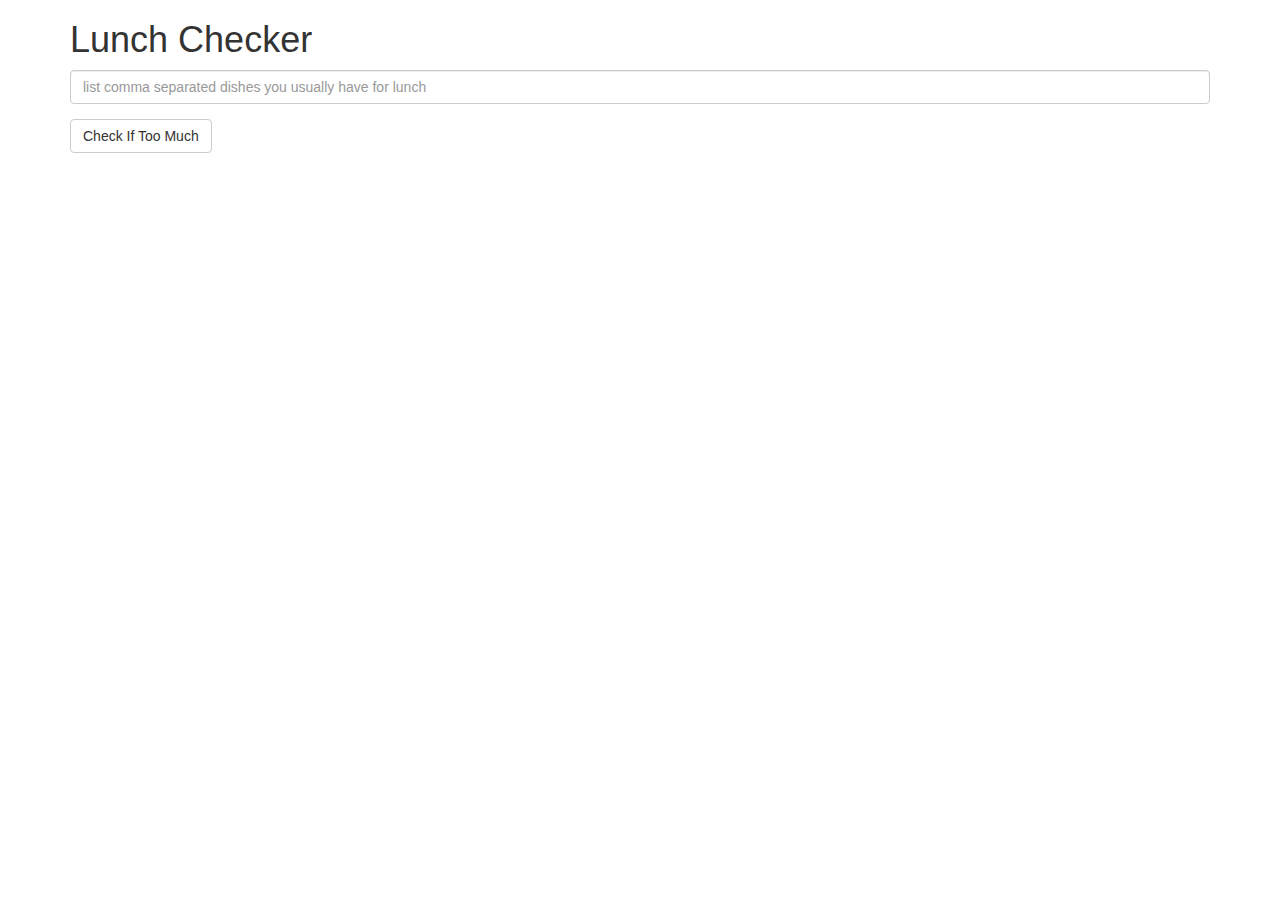
<file: module1-solution/index.html>
<!doctype html>
<html lang="en"  ng-app='LunchCheck'>
  <head>
    <title>Lunch Checker</title>
    <meta name="viewport" content="width=device-width, initial-scale=1">
    <link rel="stylesheet" href="styles/bootstrap.min.css">
    <style>
      .message { font-size: 1.3em; font-weight: bold; }
    </style>
  </head>
<body>
   <div class="container" ng-controller="LunchCheckController">
     <h1>Lunch Checker</h1>

         <div class="form-group">
             <!-- We do NOT consider and empty item, i.e., , , as an item
             towards to the count -->
             <input id="lunch-menu" type="text" ng-model="menu"
             placeholder="list comma separated dishes you usually have for lunch"
             class="form-control" ng-style="{'border-color': messageColor}">
         </div>
         <div class="form-group">
             <button class="btn btn-default"
             ng-click="checkIfTooMuch()">Check If Too Much</button>
         </div>
         <div class="form-group message" ng-style="{color: messageColor}">
           {{ messageText }}
         </div>
   </div>
   <script src="angular.min.js"></script>
   <script src="app.js"></script>
</body>
</html>
</file>
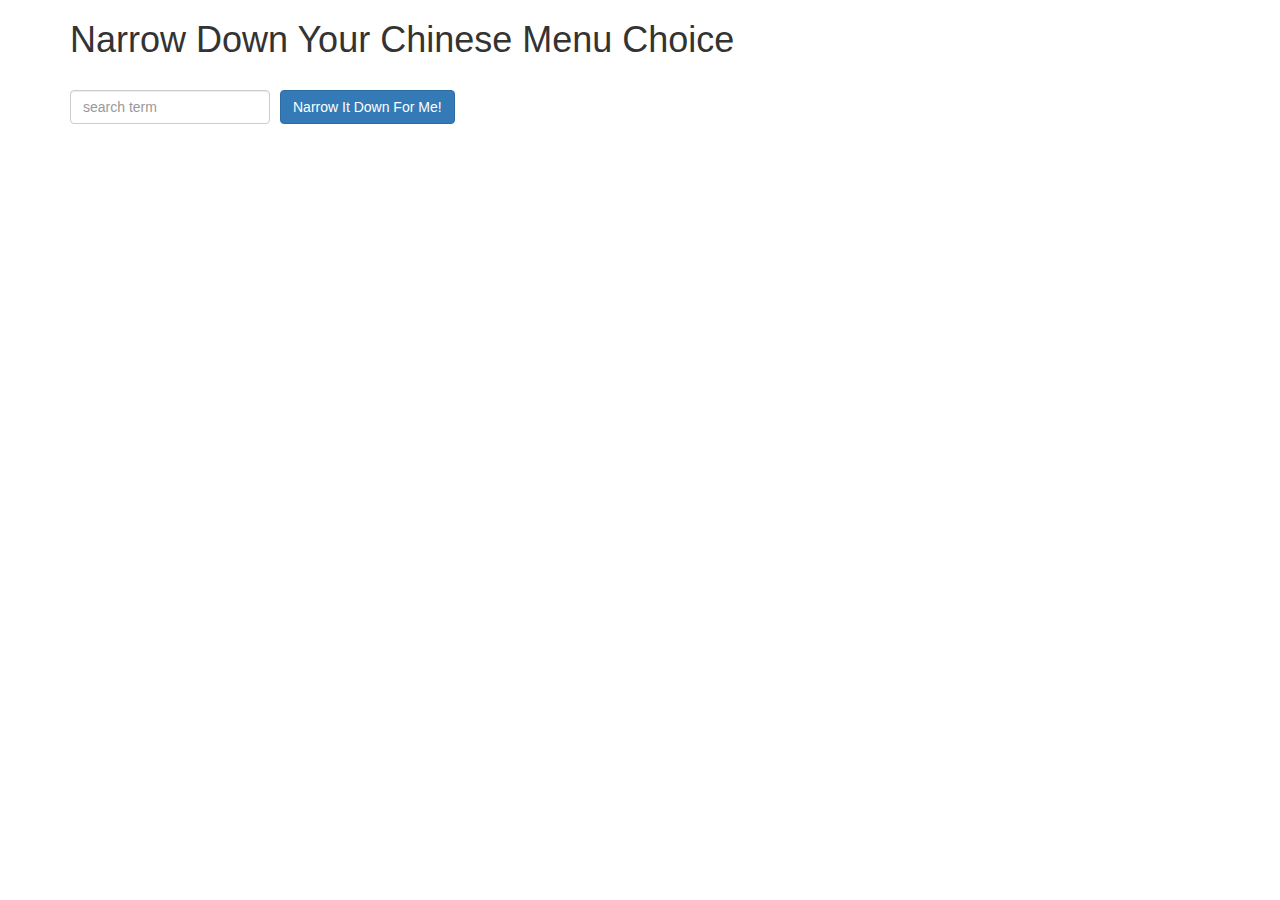
<file: module3-solution/index.html>
<!doctype html>
<html lang="en"  ng-app='NarrowItDownApp'>
  <head>
    <title>Narrow Down Your Menu Choice</title>
    <meta name="viewport" content="width=device-width, initial-scale=1">
    <link rel="stylesheet" href="styles/bootstrap.min.css">
    <link rel="stylesheet" href="styles/styles.css">
  </head>
<body>
   <div class="container" ng-controller="NarrowItDownController as narrow">
    <h1>Narrow Down Your Chinese Menu Choice</h1>

    <div class="form-group">
      <input type="text" ng-model="narrow.searchTerm"
             placeholder="search term" class="form-control">
    </div>
    <div class="form-group narrow-button">
      <button ng-click="narrow.getMatches();" class="btn btn-primary">
        Narrow It Down For Me!</button>
    </div>

    <!-- found-items should be implemented as a component -->
    <found-items found-items="narrow.found"
                 class="found-items-list"
                 on-remove="narrow.removeItem(index)">
    </found-items>
  </div>
  <script src="angular.min.js"></script>
  <script src="app.js"></script>
</body>
</html>
</file>
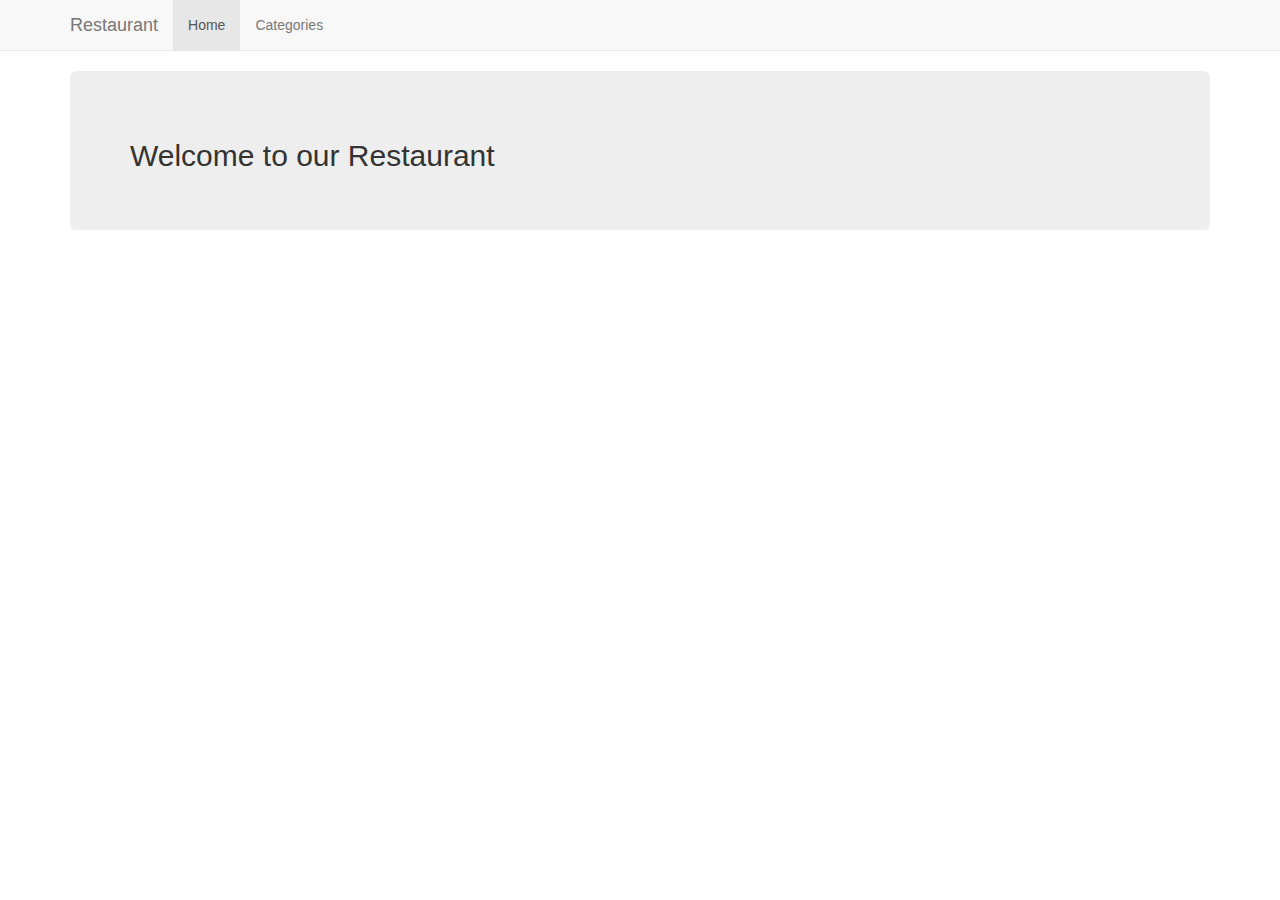
<file: module4-solution/index.html>
<!DOCTYPE html>
<html lang='en'>
  <head>
    <meta charset="utf-8">
    <link rel="stylesheet" href="css/bootstrap.min.css">
    <link rel="stylesheet" href="css/styles.css">
    <title>Restaurant</title>
  </head>
  <body ng-app='MenuApp'>

    <nav class="navbar navbar-default navbar-static-top">
      <div class="container">
        <div class="navbar-header navbar-brand">
          Restaurant
        </div>
        <div id="navbar" class="navbar-collapse collapse">
          <ul class="nav navbar-nav">
            <li ui-sref-active="active"><a ui-sref="home">Home</a></li>
            <li ui-sref-active="active"><a ui-sref="categoryList">Categories</a></li>
          </ul>
        </div><!--/.nav-collapse -->
      </div>
    </nav>

    <div class="container">
      <div class="jumbotron">
        <ui-view></ui-view>
      </div>
    </div>

    <!-- Libraries -->
    <script src="lib/angular.js"></script>
    <script src="lib/angular-ui-router.js"></script>

    <!-- Modules -->
    <script src="src/menuapp.module.js"></script>
    <script src="src/data.module.js"></script>

    <!-- Routes -->
    <script src="src/routes.js"></script>

    <!-- Services -->
    <script src="src/menudata.service.js"></script>

    <!-- module artifacts -->
    <script src="src/categorieslist/categorieslist.controller.js"></script>
    <script src="src/categorieslist/categorieslist.component.js"></script>
    <script src="src/itemslist/itemslist.controller.js"></script>
    <script src="src/itemslist/itemslist.component.js"></script>


  </body>
</html>
</file>
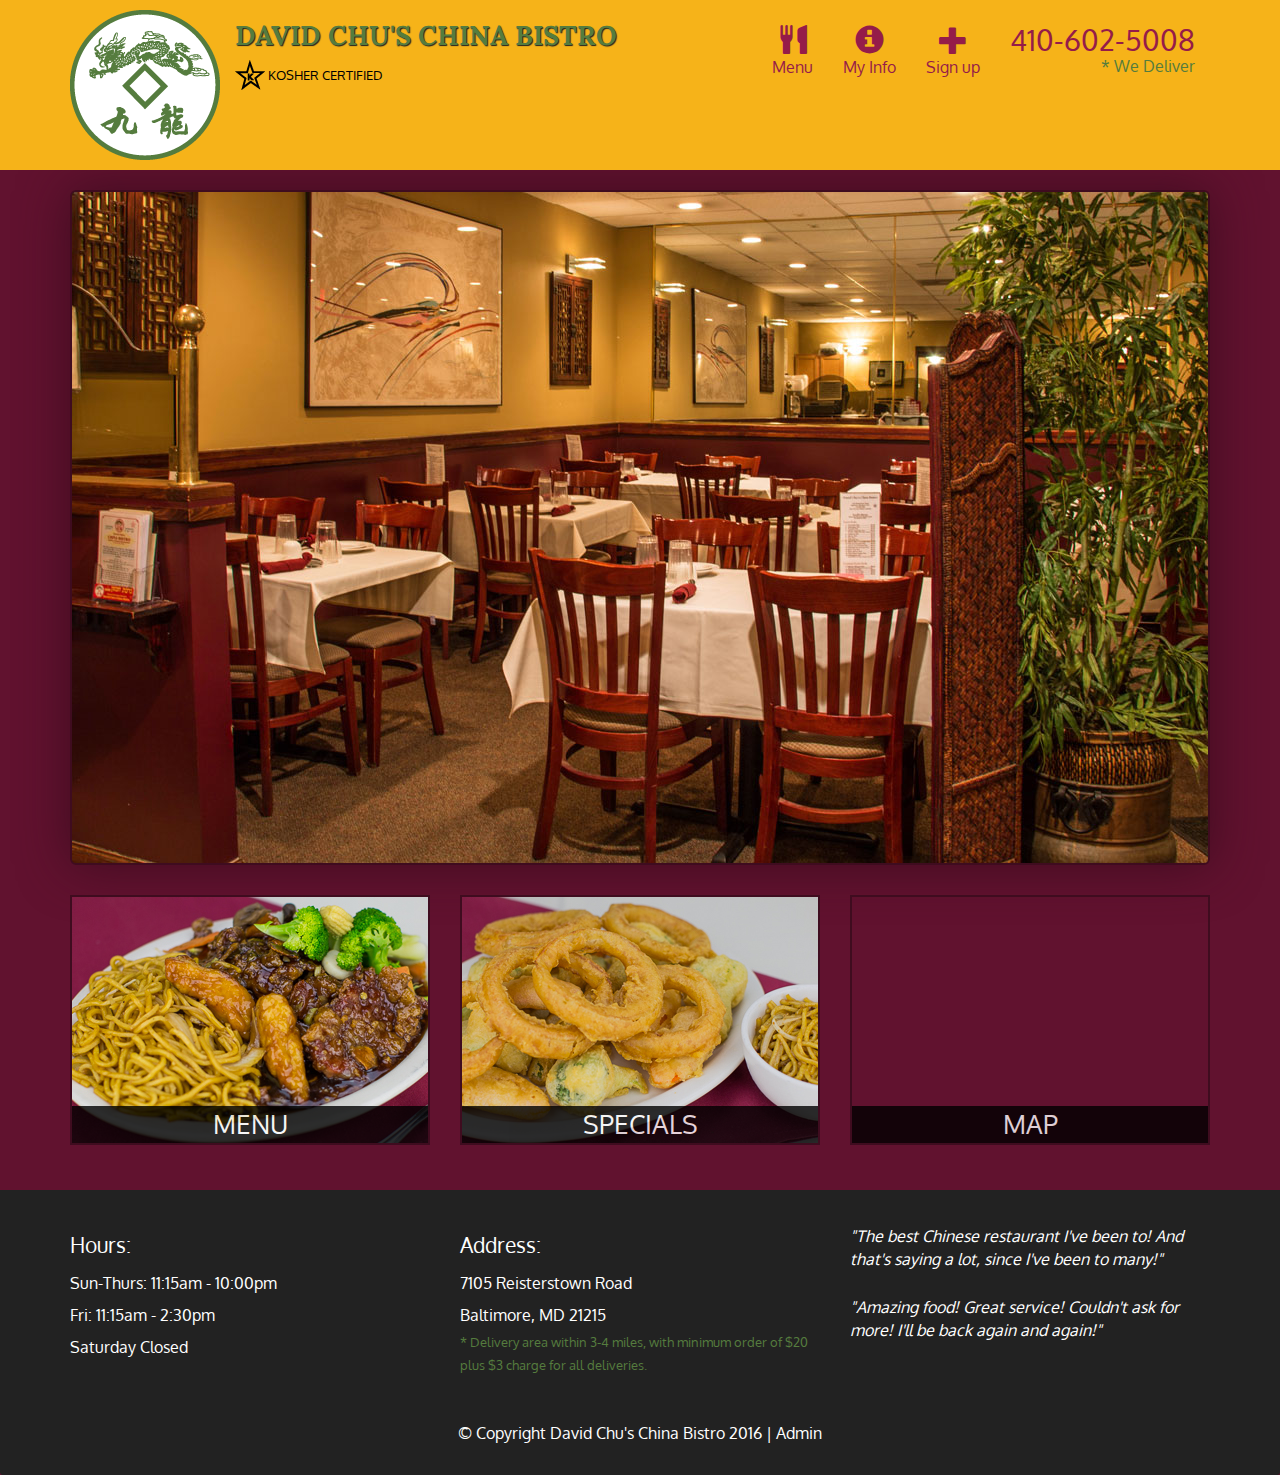
<file: module5-solution/index.html>
<!DOCTYPE html>
<html lang="en">
  <head>
    <meta charset="utf-8">
    <meta http-equiv="X-UA-Compatible" content="IE=edge">
    <meta name="viewport" content="width=device-width, initial-scale=1">
    <title>David Chu's China Bistro</title>
    <link href='https://fonts.googleapis.com/css?family=Oxygen:400,300,700' rel='stylesheet' type='text/css'>
    <link href='https://fonts.googleapis.com/css?family=Lora' rel='stylesheet' type='text/css'>
    <link rel="stylesheet" href="css/bootstrap.min.css">
    <link rel="stylesheet" href="css/restaurant.css">
    <link rel="stylesheet" href="css/common.css">
  </head>
  <body ng-app="restaurant" ng-strict-di>

    <!-- Fixed position loading indicator -->
    <loading class="loading-indicator"></loading>

    <header>
      <nav id="header-nav" class="navbar navbar-default">
        <div class="container">
          <div class="navbar-header">
            <a href="index.html" class="pull-left visible-md visible-lg">
              <div id="logo-img" alt="Logo image"></div>
            </a>

            <div class="navbar-brand">
              <a href="index.html"><h1>David Chu's China Bistro</h1></a>
              <p>
              <img src="images/star-k-logo.png" alt="Kosher certification">
              <span>Kosher Certified</span>
              </p>
            </div>

            <button id="navbarToggle" type="button" class="navbar-toggle collapsed" data-toggle="collapse" data-target="#collapsable-nav" aria-expanded="false">
              <span class="sr-only">Toggle navigation</span>
              <span class="icon-bar"></span>
              <span class="icon-bar"></span>
              <span class="icon-bar"></span>
            </button>
          </div>

          <div id="collapsable-nav" class="collapse navbar-collapse">
            <ul id="nav-list" class="nav navbar-nav navbar-right">
              <li id="navHomeButton" class="visible-xs">
                <a href="index.html">
                  <span class="glyphicon glyphicon-home"></span> Home</a>
              </li>
              <li id="navMenuButton" ui-sref-active="active">
                <a ui-sref="public.menu">
                  <span class="glyphicon glyphicon-cutlery"></span><br class="hidden-xs"> Menu</a>
              </li>
              <li>
                <a ui-sref="public.myinfo">
                  <span class="glyphicon glyphicon-info-sign"></span><br class="hidden-xs"> My Info</a>
              </li>
              <li>
                <a ui-sref="public.signup">
                  <span class="glyphicon glyphicon-plus"></span><br class="hidden-xs"> Sign up</a>
              </li>
              <li id="phone" class="hidden-xs">
                <a href="tel:410-602-5008">
                  <span>410-602-5008</span></a><div>* We Deliver</div>
              </li>
            </ul><!-- #nav-list -->
          </div><!-- .collapse .navbar-collapse -->
        </div><!-- .container -->
      </nav><!-- #header-nav -->
    </header>

    <div id="call-btn" class="visible-xs">
      <a class="btn" href="tel:410-602-5008">
        <span class="glyphicon glyphicon-earphone"></span>
        410-602-5008
      </a>
    </div>
    <div id="xs-deliver" class="text-center visible-xs">* We Deliver</div>

    <ui-view>
      <div class="text-center initial-loading">
        <h2>Loading Site...</h2>
      </div>
    </ui-view>

    <footer class="panel-footer">
      <div class="container">
        <div class="row">
          <section id="hours" class="col-sm-4">
            <span>Hours:</span><br>
            Sun-Thurs: 11:15am - 10:00pm<br>
            Fri: 11:15am - 2:30pm<br>
            Saturday Closed
            <hr class="visible-xs">
          </section>
          <section id="address" class="col-sm-4">
            <span>Address:</span><br>
            7105 Reisterstown Road<br>
            Baltimore, MD 21215
            <p>* Delivery area within 3-4 miles, with minimum order of $20 plus $3 charge for all deliveries.</p>
            <hr class="visible-xs">
          </section>
          <section id="testimonials" class="col-sm-4">
            <p>"The best Chinese restaurant I've been to! And that's saying a lot, since I've been to many!"</p>
            <p>"Amazing food! Great service! Couldn't ask for more! I'll be back again and again!"</p>
          </section>
        </div>
        <div class="text-center">
          &copy; Copyright David Chu's China Bistro 2016 |
          <a ui-sref="admin.auth">Admin</a></div>
      </div>
    </footer>

    <!-- Libs -->
    <script src="lib/jquery-2.1.4.min.js"></script>
    <script src="lib/bootstrap.min.js"></script>
    <script src="lib/angular.min.js"></script>
    <script src="lib/angular-ui-router.min.js"></script>

    <!-- Main Restaurant Module -->
    <script src="src/restaurant.module.js"></script>

    <!-- Common Module -->
    <script src="src/common/common.module.js"></script>
    <script src="src/common/loading/loading.component.js"></script>
    <script src="src/common/loading/loading.interceptor.js"></script>
    <script src="src/common/menu.service.js"></script>

    <!-- Public Module -->
    <script src="src/public/public.module.js"></script>
    <script src="src/public/public.routes.js"></script>
    <script src="src/public/menu/menu.controller.js"></script>
    <script src="src/public/menu-category/menu-category.component.js"></script>
    <script src="src/public/menu-items/menu-items.controller.js"></script>
    <script src="src/public/menu-item/menu-item.component.js"></script>
    <script src="src/public/signup/signup.controller.js"></script>
    <script src="src/public/signup/signup.service.js"></script>
    <script src="src/public/myinfo/myinfo.controller.js"></script>

    <!-- ADMIN SITE -->

    <!--Application files -->

  </body>

</html>
</file>
<file: module3-solution/styles/styles.css>
h1 {
  margin-bottom: 30px;
}
input[type="text"] {
  width: 200px;
  float: left;
}
.found-items-list {
  clear: both;
  float: left;
}
.narrow-button {
  float: left;
  margin-left: 10px;
}
.loader {
  display: none;
  margin-left: 5px;
  font-size: 10px;
  float: left;
  border-top: 1.1em solid rgba(147, 147, 147, 0.2);
  border-right: 1.1em solid rgba(147, 147, 147, 0.2);
  border-bottom: 1.1em solid rgba(147, 147, 147, 0.2);
  border-left: 1.1em solid #676767;
  -webkit-transform: translateZ(0);
  -ms-transform: translateZ(0);
  transform: translateZ(0);
  -webkit-animation: load8 1.1s infinite linear;
  animation: load8 1.1s infinite linear;
}
.loader,
.loader:after {
  border-radius: 50%;
  width: 3em;
  height: 3em;
}
@-webkit-keyframes load8 {
  0% {
    -webkit-transform: rotate(0deg);
    transform: rotate(0deg);
  }
  100% {
    -webkit-transform: rotate(360deg);
    transform: rotate(360deg);
  }
}
@keyframes load8 {
  0% {
    -webkit-transform: rotate(0deg);
    transform: rotate(0deg);
  }
  100% {
    -webkit-transform: rotate(360deg);
    transform: rotate(360deg);
  }
}
</file>
<file: module4-solution/css/styles.css>
/* drop the jumbotron down below the fixed header - no longer
  need this when we've got the navbar-static-top class */
/*body {
  padding-top: 70px;
}*/
</file>
<file: module5-solution/css/restaurant.css>
body {
  font-size: 16px;
  color: #fff;
  background-color: #61122f;
  font-family: 'Oxygen', sans-serif;
}

.initial-loading {
  margin-top: 60px;
}

/** HEADER **/
#header-nav {
  background-color: #f6b319;
  border-radius: 0;
  border: 0;
}

#logo-img {
  background: url('../images/restaurant-logo_large.png') no-repeat;
  width: 150px;
  height: 150px;
  margin: 10px 15px 10px 0;
}

.navbar-brand {
  padding-top: 25px;
}
.navbar-brand h1 { /* Restaurant name */
  font-family: 'Lora', serif;
  color: #557c3e;
  font-size: 1.5em;
  text-transform: uppercase;
  font-weight: bold;
  text-shadow: 1px 1px 1px #222;
  margin-top: 0;
  margin-bottom: 0;
  line-height: .75;
}
.navbar-brand a:hover, .navbar-brand a:focus {
  text-decoration: none;
}
.navbar-brand p { /* Kosher cert */
  color: #000;
  text-transform: uppercase;
  font-size: .7em;
  margin-top: 15px;
}
.navbar-brand p span { /* Star-K */
  vertical-align: middle;
}

#nav-list {
  margin-top: 10px;
}
#nav-list a {
  color: #951C49;
  text-align: center;
}
#nav-list a:hover {
  background: #E7E7E7;
}
#nav-list a span {
  font-size: 1.8em;
}

#phone {
  margin-top: 5px;
}
#phone a { /* Phone number */
  text-align: right;
  padding-bottom: 0;
}
#phone div { /* We Deliver */
  color: #557c3e;
  text-align: right;
  padding-right: 15px;
}

.navbar-header button.navbar-toggle, .navbar-header .icon-bar {
  border: 1px solid #61122f;
}
.navbar-header button.navbar-toggle {
  clear: both;
  margin-top: -30px;
}
/* END HEADER */

/* FOOTER */
.panel-footer {
  margin-top: 30px;
  padding-top: 35px;
  padding-bottom: 30px;
  background-color: #222;
  border-top: 0;
}
.panel-footer div.row {
  margin-bottom: 35px;
}
#hours, #address {
  line-height: 2;
}
#hours > span, #address > span {
  font-size: 1.3em;
}
#address p {
  color: #557c3e;
  font-size: .8em;
  line-height: 1.8;
}
#testimonials {
  font-style: italic;
}
#testimonials p:nth-child(2) {
  margin-top: 25px;
}
a[ui-sref="admin.auth"] {
  color: #fff;
}
/* END FOOTER */

/********** Medium devices only **********/
@media (min-width: 992px) and (max-width: 1199px) {
  /* Header */
  #logo-img {
    background: url('../images/restaurant-logo_medium.png') no-repeat;
    width: 100px;
    height: 100px;
    margin: 5px 5px 5px 0;
  }
  /* End Header */
}


/********** Extra small devices only **********/
@media (max-width: 767px) {
  /* Header */
  .navbar-brand {
    padding-top: 10px;
    height: 80px;
  }
  .navbar-brand h1 { /* Restaurant name */
    padding-top: 10px;
    font-size: 5vw; /* 1vw = 1% of viewport width */
  }
  .navbar-brand p { /* Kosher cert */
    font-size: .6em;
    margin-top: 12px;
  }
  .navbar-brand p img { /* Star-K */
    height: 20px;
  }

  #collapsable-nav a { /* Collapsed nav menu text */
    font-size: 1.2em;
  }
  #collapsable-nav a span { /* Collapsed nav menu glyph */
    font-size: 1em;
    margin-right: 5px;
  }

  #call-btn > a {
    font-size: 1.5em;
    display: block;
    margin: 0 20px;
    padding: 10px;
    border: 2px solid #fff;
    background-color: #f6b319;
    color: #951c49;
  }
  #xs-deliver {
    margin-top: 5px;
    font-size: .7em;
    letter-spacing: .1em;
    text-transform: uppercase;
  }
  /* End Header */

  /* Footer */
  .panel-footer section {
    margin-bottom: 30px;
    text-align: center;
  }
  .panel-footer section:nth-child(3) {
    margin-bottom: 0; /* margin already exists on the whole row */
  }
  .panel-footer section hr {
    width: 50%;
  }
  /* End Footer */
}


/********** Super extra small devices Only :-) (e.g., iPhone 4) **********/
@media (max-width: 479px) {
  /* Header */
  .navbar-brand h1 { /* Restaurant name */
    padding-top: 5px;
    font-size: 6vw;
  }
  /* End Header */
}
</file>
<file: module5-solution/css/common.css>
.loading-indicator {
    display: block;
    width: 70px;
    position: fixed;
    left: 0;
    right: 0;
    margin: 0 auto;
    top: 40%;
    z-index: 100;
    background-color: #FFF;
}

.loading-indicator img {
    width: 70px;
    background-color: #FFF;
}

.ui-view-placeholder {
    margin-top: 60px;
}
</file>
